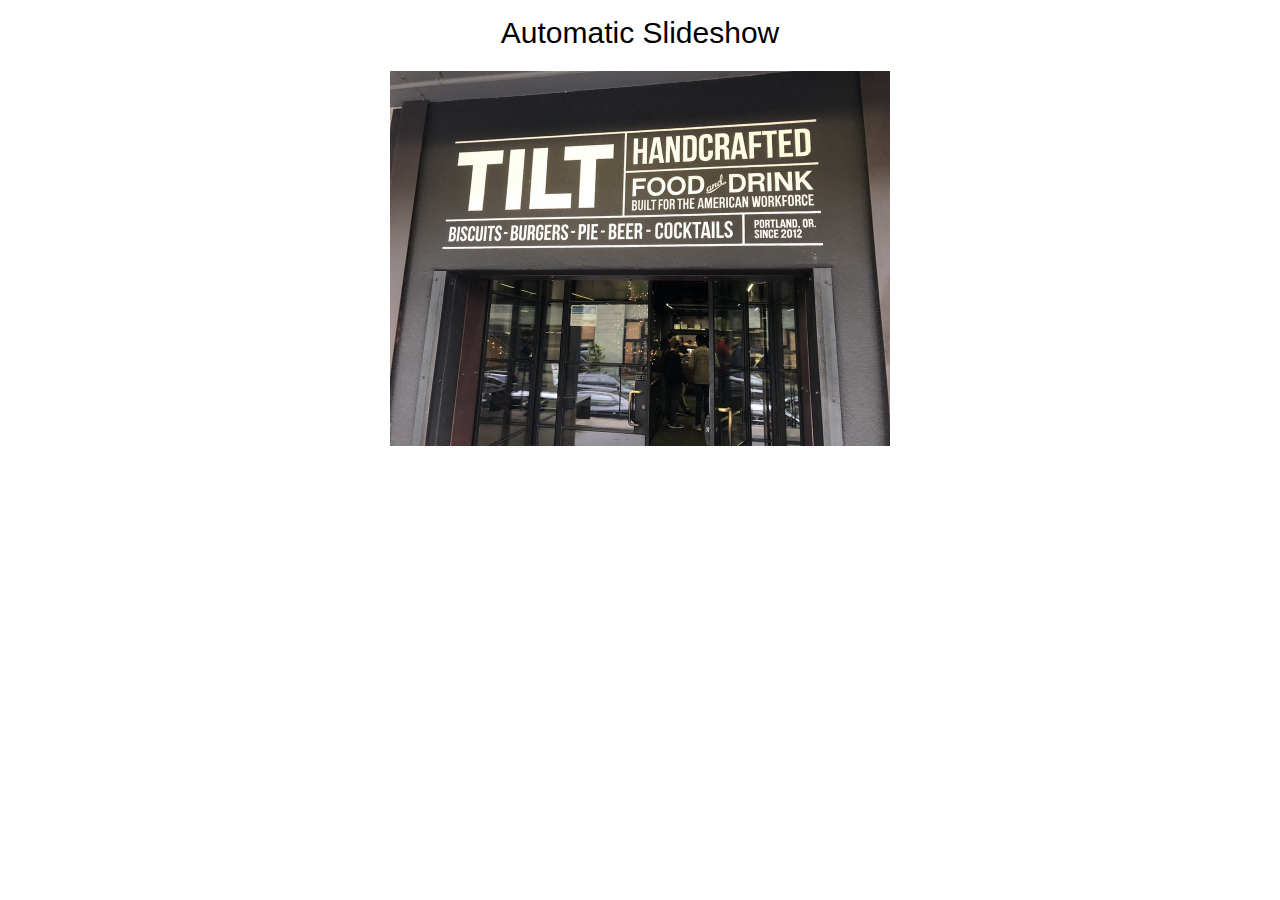
<file: slideshow.html>
<!DOCTYPE html>
<html>

<head>
<title>W3.CSS</title>
<meta name="viewport" content="width=device-width, initial-scale=1">
<meta content="text/html; charset=iso-8859-2" http-equiv="Content-Type">
<link rel="stylesheet" href="https://www.w3schools.com/w3css/4/w3.css">
<style>
.mySlides {display:none;}
</style>
</head>

<body>

<h2 class="w3-center">Automatic Slideshow</h2>

<div class="w3-content w3-section" style="max-width:500px">
  <img class="mySlides" src="images/o-4.jpg" style="width:100%">
  <img class="mySlides" src="images/o-2.jpg" style="width:100%">
  <img class="mySlides" src="images/o-1.jpg" style="width:100%">
</div>

<script>
var myIndex = 0;
carousel();

function carousel() {
  var i;
  var x = document.getElementsByClassName("mySlides");
  for (i = 0; i < x.length; i++) {
    x[i].style.display = "none";  
  }
  myIndex++;
  if (myIndex > x.length) {myIndex = 1}    
  x[myIndex-1].style.display = "block";  
  setTimeout(carousel, 2000); // Change image every 2 seconds
}
</script>

</body>
</html>
</file>
